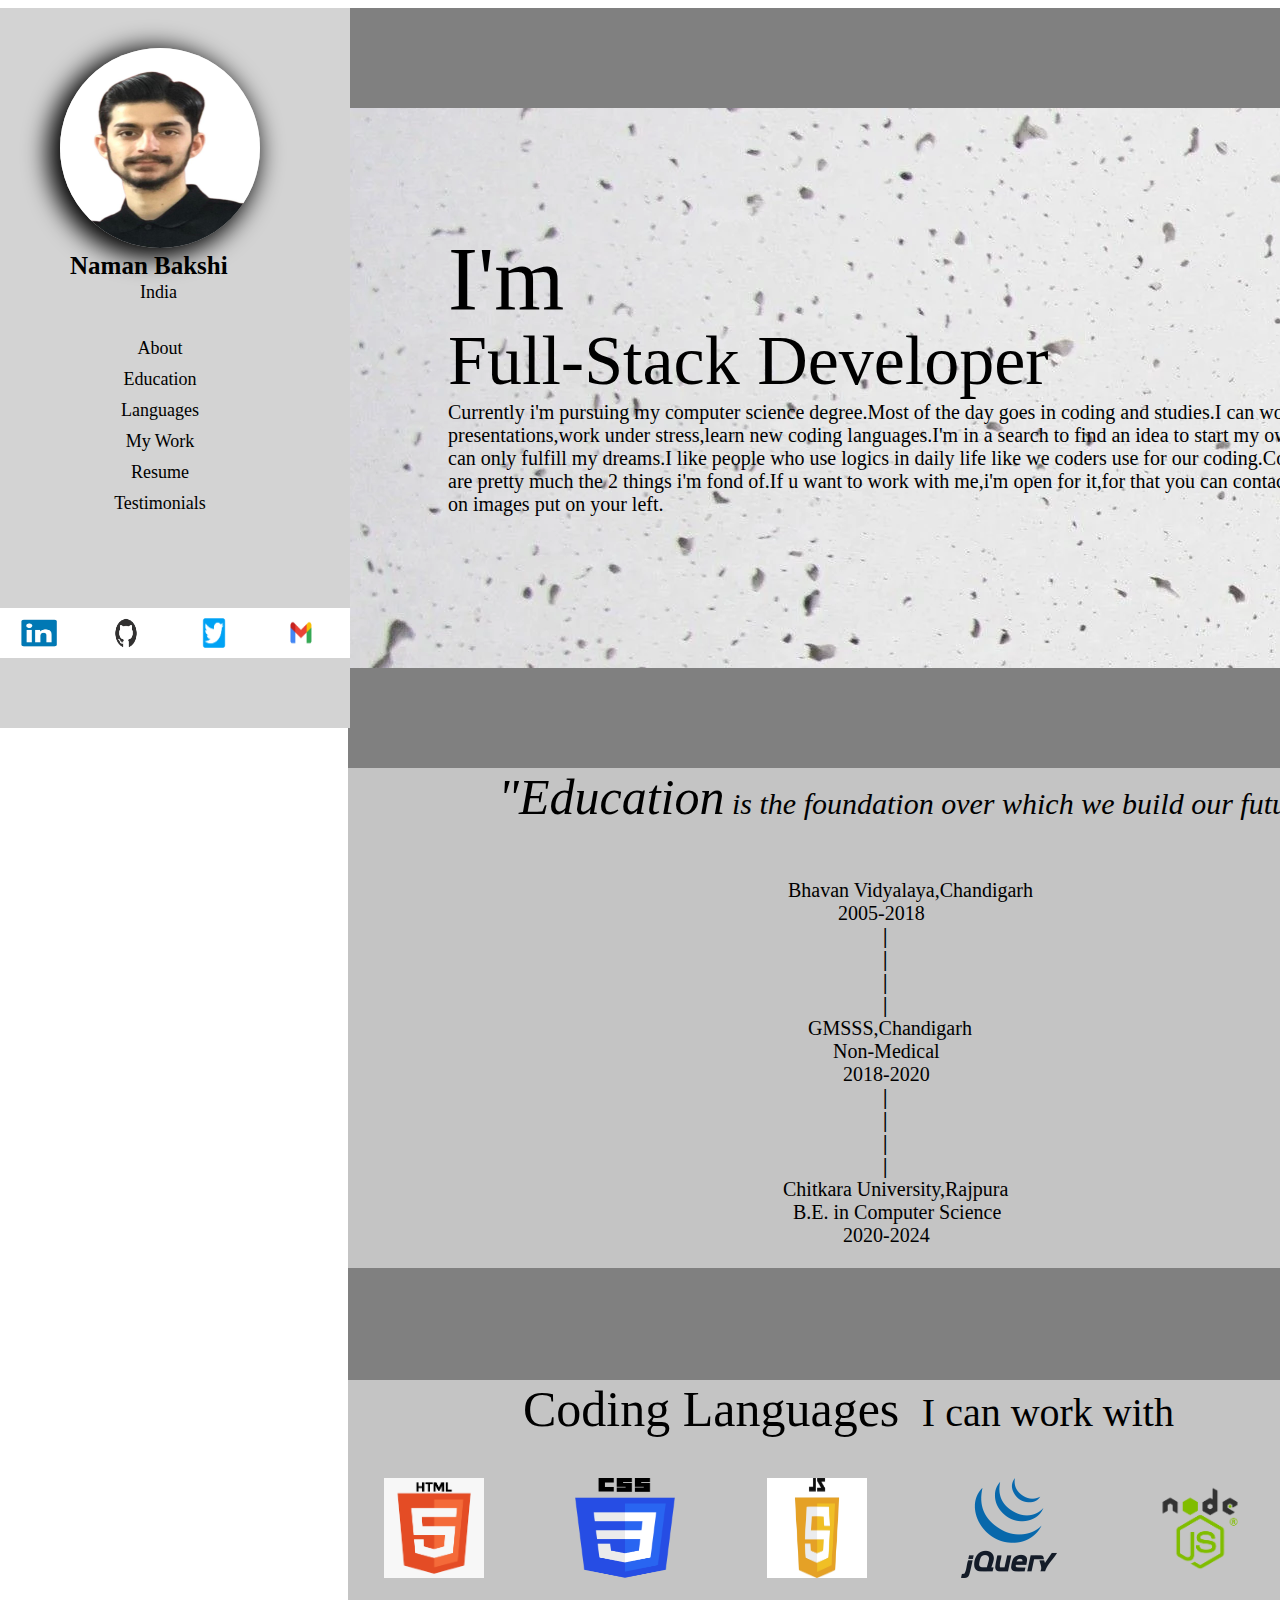
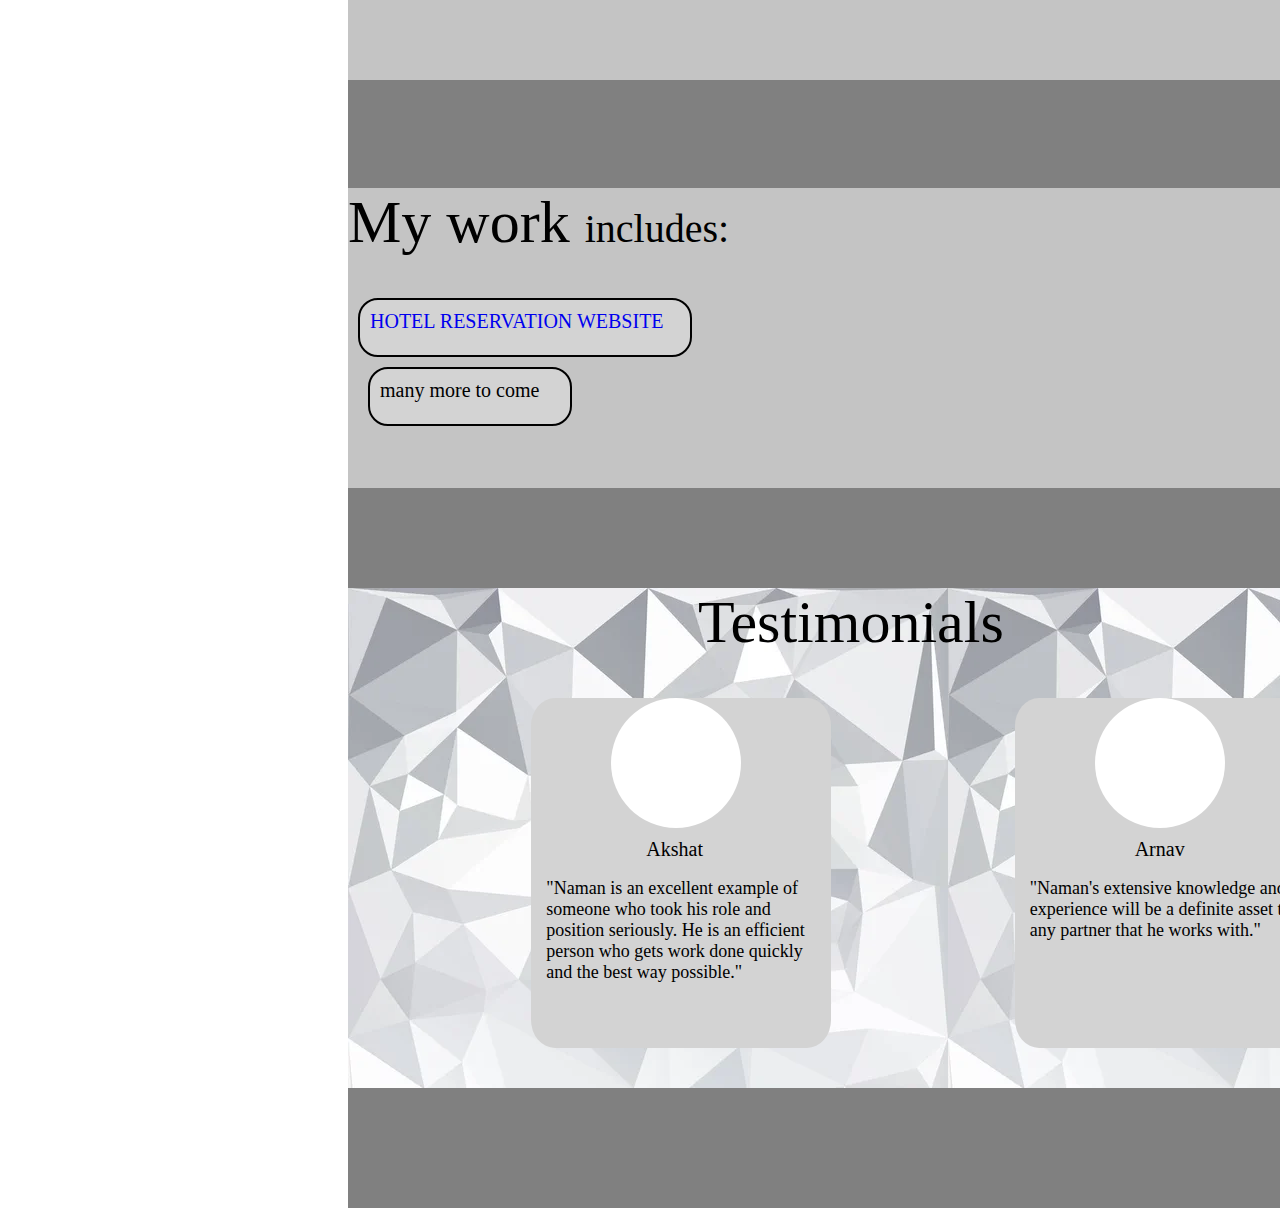
<file: index.html>
<!DOCTYPE html>
<html>
    <head>
        <title>portfolio</title>
		<link rel="stylesheet" href="styles.css">
    </head>
    <body>
	    <div id="main-div">
	        <div id="d1" style="background-color:lightgrey;height:720px;width:350px;position: fixed;left: 0;">
			    <div id="d11" style="height:300px;width:350px;">
				   <img src="./assets/me.jpeg" alt="img not found" height="200px" width="200px" style="margin:40px 60px 0px 60px;
				   border-radius:50%;box-shadow: -7px 5px 25px 5px black">
				   <div id="d111" style="height:30px;width:350px;font-size:25px;
				  font-family:Lucida Handwriting;margin-left:70px;font-weight:bold">Naman Bakshi</div>
				   <div id="d112" style="height:25px;width:350px;font-size:18px;margin-left:140px">India</div>
				   
				</div>
				
				<div id="d12" style="height:300px;width:350px;font-size:18px">
					<ul type="none" style="margin:0px 60px">
					    <li id="l1" style="margin:0px 70px 10px 0px;text-align:center;padding-top:30px"><a href="#d2" style="text-decoration:none;color:black">About</a></li>
						<li id="l2" style="margin:0px 70px 10px 0px;text-align:center"><a href="#d22" style="text-decoration:none;color:black">Education</a></li>
						<li id="l3" style="margin:0px 70px 10px 0px;text-align:center"><a href="#d3" style="text-decoration:none;color:black">Languages</a></li>
						<li id="l4" style="margin:0px 70px 10px 0px;text-align:center"><a href="#d5" style="text-decoration:none;color:black">My Work</a></li>
						<li id="l5" style="margin:0px 70px 10px 0px;text-align:center"><a href="./assets/newresume.pdf" target="_blank" style="text-decoration:none;color:black">Resume</a></li>
						<li id="l7" style="margin:0px 70px 10px 0px;text-align:center"><a href="#d4" style="text-decoration:none;color:black">Testimonials</a></li>
					</ul>
						
				</div>
				
				<div id="d13" style="background-color:white;height:30px;width:350px;display:flex;justify-content:space-around;padding:10px 0px">
				 
				    <div id="s100" style="height:50px;width:50px ;"><a href="https://www.linkedin.com/authwall?trk=gf&trkInfo=AQExnPjXJcct4QAAAYIX04tgYJlCjdsDBHDd5edO96_D2kfQ52VFo3NWRLImhxBdiFD2s3nSRE-UdQ-splRWkqiuVIhowfuZfwApc_CwKzJjS8BDs45FGCSS14Rqmp58nWqQPjA=&original_referer=https://www.bing.com/&sessionRedirect=https%3A%2F%2Fwww.linkedin.com%2Fcompany%2Flinkedin" target="_blank" style="text-decoration:none"><img id="t1" src="./assets/likedin.jpg" height="30px" width="40px"></a></div>
				    <div id="s111" style="height:50px;width:50px ;"><a href="https://github.com/" target="_blank" style="text-decoration:none"><img id="t2" src="./assets/github.png" height="30px" width="40px"></a></div>
				    <div id="s122" style="height:50px;width:50px ;"><a href="https://twitter.com/" target="_blank" style="text-decoration:none"><img id="t3" src="./assets/twitter.png" height="30px" width="40px"></a></div>
				    <div id="s133" style="height:50px;width:50px ;"><a href="https://accounts.google.com/signin/v2/identifier?service=mail&passive=1209600&osid=1&continue=https%3A%2F%2Fmail.google.com%2Fmail%2Fu%2F0%2F&followup=https%3A%2F%2Fmail.google.com%2Fmail%2Fu%2F0%2F&emr=1&flowName=GlifWebSignIn&flowEntry=ServiceLogin" target="_blank" style="text-decoration:none"><img id="t4" src="./assets/gmail.webp" height="30px" width="40px"></a></div>
				   
				</div>
			
			
			</div>
		    <div id="d2" style="background-color:grey;height:2800px;width:1150px;margin:0px 0px 0px 340px">
			    <div id="d21" style="background-color:#dcdcdc;height:500px;width:990px;margin:100px 0px;padding:30px 60px 30px 100px;
				background-image:url(./assets/marble.webp)">
				    <p style="font-size:90px;font-family:lavenderia">I'm</p>
					<p style="font-size:70px;font-family:Brush Script MT;margin:-100px 0px 10px">Full-Stack Developer</p>
					<p style="font-size:20px;margin:-10px 0px">Currently i'm pursuing my computer science degree.Most of the day goes in coding 
					and studies.I can work in teams,give presentations,work under stress,learn new coding languages.I'm in a search to find an 
					idea to start my own enterprise as it can only fulfill my dreams.I like people who use logics in daily life like we coders use
					for our coding.Coding and money are pretty much the 2 things i'm fond of.If u want to work with me,i'm open for it,for that you 
					can contact me by clicking on images put on your left.
			        
				</div>
				
				<div id="d22" style="height:500px;width:1150px;background-color:#c4c4c4">
				<pre id="p44" style="font-family:serif;font-size:30px;font-style:italic"><span style="font-size:50px;font-family:Bradley Hand">            "Education</span> is the foundation over which we build our future."</pre>
				<pre id="p33" style="font-family:serif;font-size:20px">   
               	                                                                        Bhavan Vidyalaya,Chandigarh
				                                                                  2005-2018
				                                                                          <strong> |</strong>
			                                                                                 <b>  |</b>
			                                                                                 <b>  |</b>
								                                         <b>  |</b> 
			                                                                    GMSSS,Chandigarh
							                                         Non-Medical
                                                                                                   2018-2020 	
                                                                                                     <b>      |</b>
                                                                                                        <b>   |</b>
                                                                                                          <b> |</b>
						                                                          <b> |</b> 
                                                                                       Chitkara University,Rajpura
						                                         B.E. in Computer Science
                                                                                                   2020-2024				
				</pre>
				</div>
				<br><br><br><br>
				<div id="d3" style="height:300px;width:1150px;background-color: #c4c4c4;">
				<pre id="d31" style="font-family:serif;font-size:40px"><span style="font-size:50px;">              Coding Languages </span> I can work with</pre>
				
			
				
				<div style="display:flex;justify-content:space-around">
				<div style="height:120px;width:120px;"><img id="im1" src="./assets/html.png" height="100px" width="100px"></div>
				<div style="height:120px;width:120px;"><img id="im2" src="./assets/css.png" height="100px" width="100px"></div>
				<div style="height:120px;width:120px;"><img id="im3" src="./assets/js.jpg" height="100px" width="100px"></div>
				<div style="height:120px;width:120px;"><img id="im4" src="./assets/jquery.gif" height="100px" width="100px"></div>
				<div style="height:120px;width:120px;"><img id="im5" src="./assets/nodejs.png" height="100px" width="100px"></div>
				<div style="height:120px;width:120px;"><img id="im6" src="./assets/ajax.jpg" height="100px" width="100px"></div>
				</div>
				
				</div><br><br><br><br><br><br>
				
				<div id="d5" style="height:300px;width:1150px;background-color:#c4c4c4;">
				    <div id="d56" style="width:500px;height:100px;font-size:40px;">includes:
					</div>
					
					<div id="d57" style="height:120px;width:1150px;margin:10px">
					    <div id="d578" style="height:35px;width:310px;background-color:lightgrey;border-radius:20px;padding:10px;border:2px solid black">
						<a id="d579" href="https://pranav-github02.github.io/Profence/" target="_blank" style="text-decoration:none;font-size:20px">HOTEL RESERVATION WEBSITE</a>
						</div>
						
						<div id="d579" style="height:35px;width:180px;background-color:lightgrey;border-radius:20px;padding:10px;border:2px solid black;
						margin:10px">
						<a style="text-decoration:none;font-size:20px">many more to come</a>
						</div>
					
					</div>
				</div><br><br><br><br><br>
				
				<div id="d4" style="height:500px;width:1150px;background-color:lightgreen;background-image:url(./assets/tri2.jpg)">
				    
					<div id="d41" style="height:100px;width:300px;margin:10px 350px">
					<div style="font-size:60px;font-family:algerian;">Testimonials</div>
					</div>
					
					<div id="d6" style="height:350px;width:1150px;display:flex;justify-content:space-evenly">
					<div id="d42" style="height:350px;width:300px;background-color:lightgrey;;border-radius:8%;">
				     
					 <div id="d45" style="height:130px;width:130px;background-color:white;border-radius:50%;margin-left:80px;">  
					 </div>
					 
					 <div id="d46" style="height:30px;width:80px;margin-left:80px;font-size:20px;
					 padding:10px 35px">Akshat</div>
					 <div id="d47" style="height:130px;width:270px;margin-left:15px;font-size:18px">
					 "Naman is an excellent example of someone who took his role and position seriously. He is an efficient person 
					 who gets work done quickly and the best way possible."
					 </div>
		
					</div>
					
					<div id="d43" style="height:350px;width:300px;background-color:lightgrey;border-radius:8%;">
				     
					 <div id="d45" style="height:130px;width:130px;background-color:white;border-radius:50%;margin-left:80px;
					 ">  
					 </div>
					 
					 <div id="d46" style="height:30px;width:80px;margin-left:80px;font-size:20px;
					 padding:10px 35px">&nbsp;Arnav</div>
					 <div id="d47" style="height:130px;width:270px;margin-left:15px;font-size:18px">
					 "Naman's extensive knowledge and experience will be a definite asset to any partner that he works with."
					 </div>
		
					</div>
					
					</div>
					
                     					
			    </div><br><br>
				
				 
				
			</div>
			
		
		</div>
    </body>

</html>
</file>
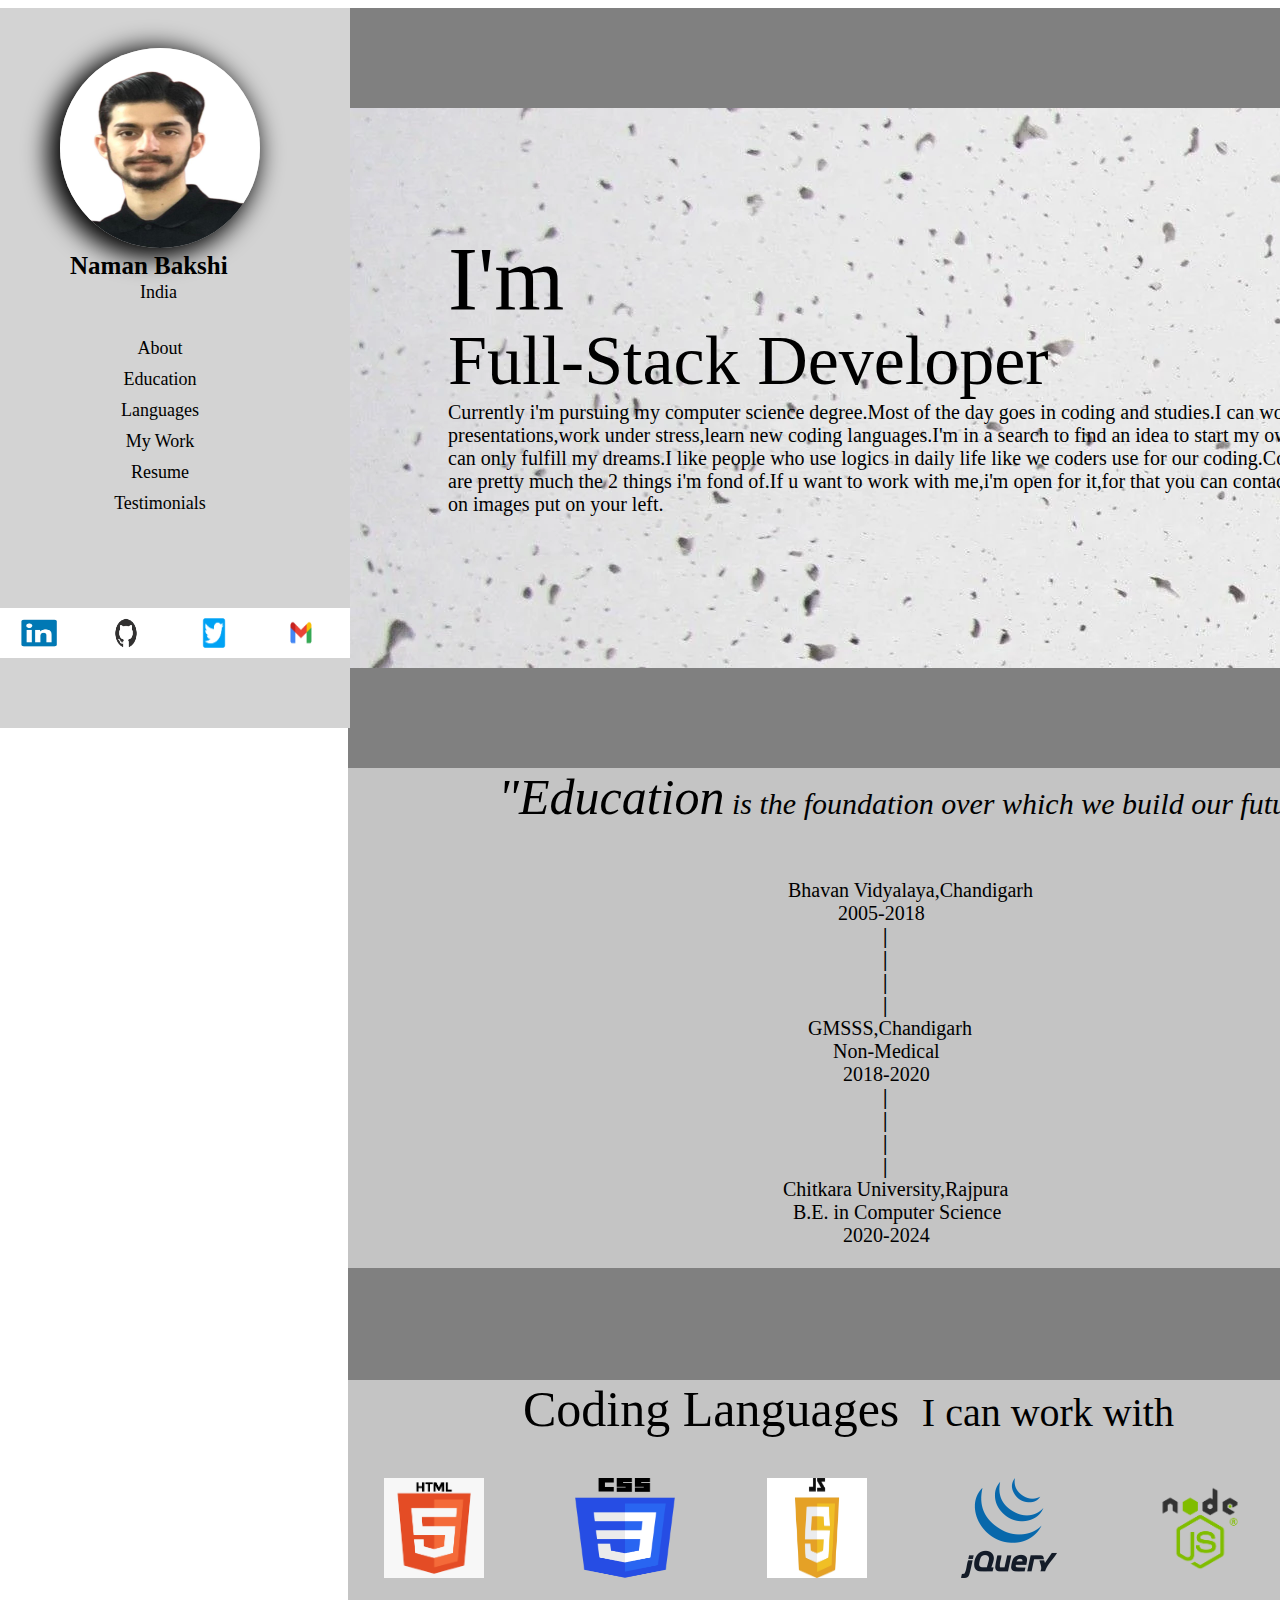
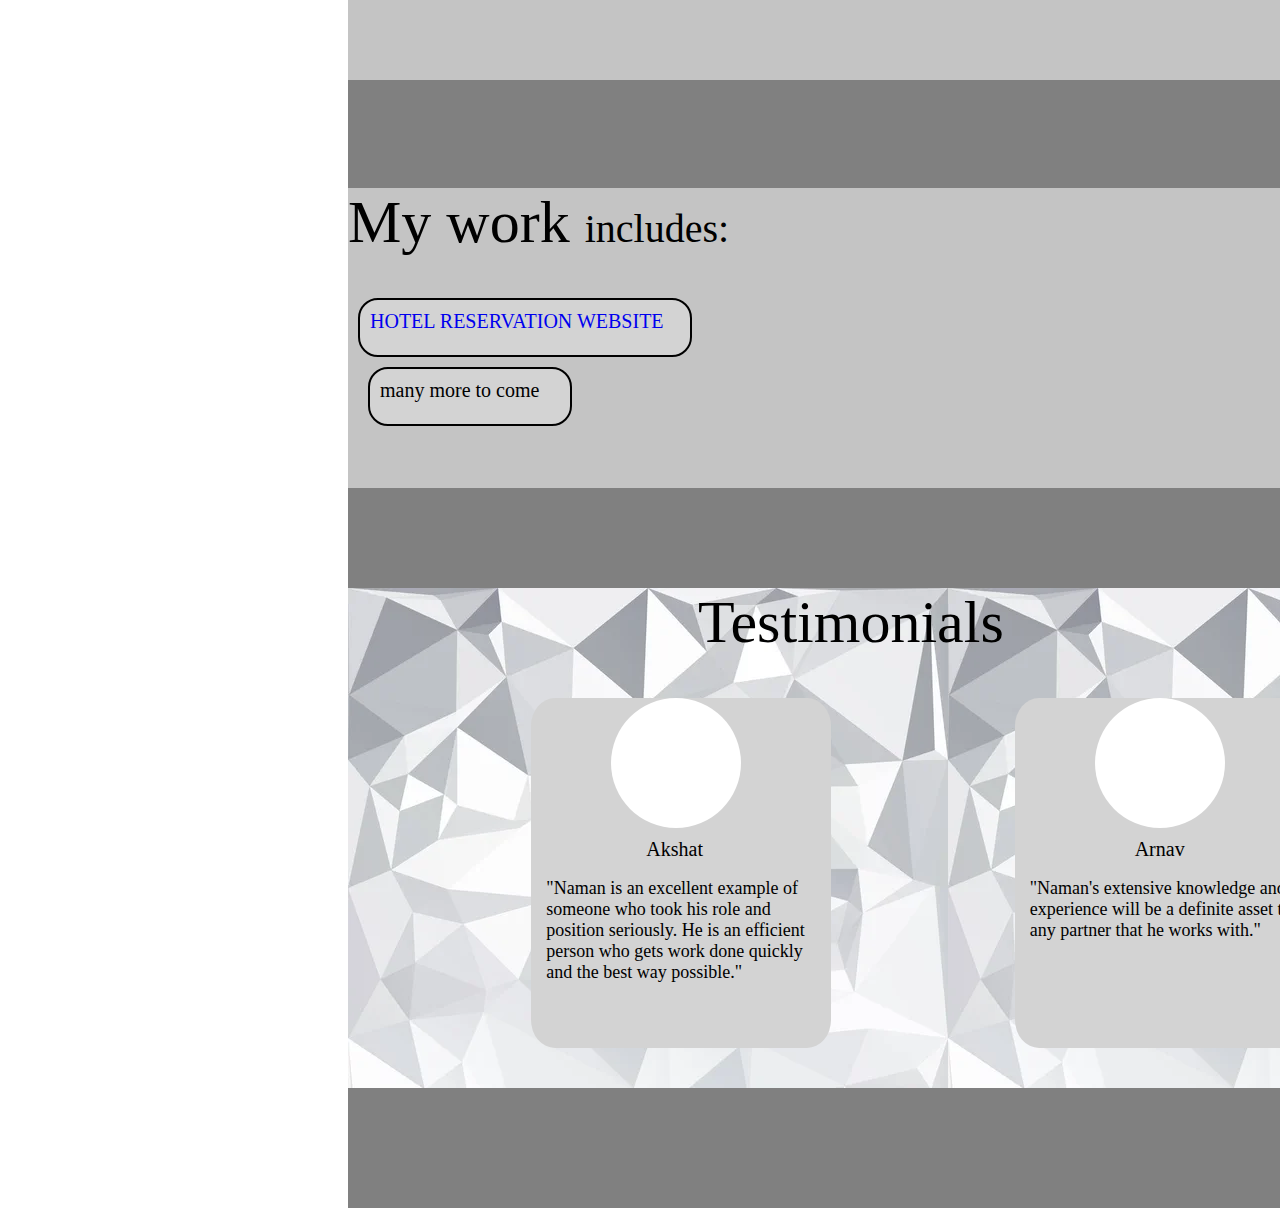
<file: newportfolio.html>
<!DOCTYPE html>
<html>
    <head>
        <title>portfolio</title>
		<link rel="stylesheet" href="styles.css">
    </head>
    <body>
	    <div id="main-div">
	        <div id="d1" style="background-color:lightgrey;height:720px;width:350px;position: fixed;left: 0;">
			    <div id="d11" style="height:300px;width:350px;">
				   <img src="./assets/me.jpeg" alt="img not found" height="200px" width="200px" style="margin:40px 60px 0px 60px;
				   border-radius:50%;box-shadow: -7px 5px 25px 5px black">
				   <div id="d111" style="height:30px;width:350px;font-size:25px;
				  font-family:Lucida Handwriting;margin-left:70px;font-weight:bold">Naman Bakshi</div>
				   <div id="d112" style="height:25px;width:350px;font-size:18px;margin-left:140px">India</div>
				   
				</div>
				
				<div id="d12" style="height:300px;width:350px;font-size:18px">
					<ul type="none" style="margin:0px 60px">
					    <li id="l1" style="margin:0px 70px 10px 0px;text-align:center;padding-top:30px"><a href="#d2" style="text-decoration:none;color:black">About</a></li>
						<li id="l2" style="margin:0px 70px 10px 0px;text-align:center"><a href="#d22" style="text-decoration:none;color:black">Education</a></li>
						<li id="l3" style="margin:0px 70px 10px 0px;text-align:center"><a href="#d3" style="text-decoration:none;color:black">Languages</a></li>
						<li id="l4" style="margin:0px 70px 10px 0px;text-align:center"><a href="#d5" style="text-decoration:none;color:black">My Work</a></li>
						<li id="l5" style="margin:0px 70px 10px 0px;text-align:center"><a href="./assets/newresume.pdf" target="_blank" style="text-decoration:none;color:black">Resume</a></li>
						<li id="l7" style="margin:0px 70px 10px 0px;text-align:center"><a href="#d4" style="text-decoration:none;color:black">Testimonials</a></li>
					</ul>
						
				</div>
				
				<div id="d13" style="background-color:white;height:30px;width:350px;display:flex;justify-content:space-around;padding:10px 0px">
				 
				    <div id="s100" style="height:50px;width:50px ;"><a href="https://www.linkedin.com/authwall?trk=gf&trkInfo=AQExnPjXJcct4QAAAYIX04tgYJlCjdsDBHDd5edO96_D2kfQ52VFo3NWRLImhxBdiFD2s3nSRE-UdQ-splRWkqiuVIhowfuZfwApc_CwKzJjS8BDs45FGCSS14Rqmp58nWqQPjA=&original_referer=https://www.bing.com/&sessionRedirect=https%3A%2F%2Fwww.linkedin.com%2Fcompany%2Flinkedin" target="_blank" style="text-decoration:none"><img id="t1" src="./assets/likedin.jpg" height="30px" width="40px"></a></div>
				    <div id="s111" style="height:50px;width:50px ;"><a href="https://github.com/" target="_blank" style="text-decoration:none"><img id="t2" src="./assets/github.png" height="30px" width="40px"></a></div>
				    <div id="s122" style="height:50px;width:50px ;"><a href="https://twitter.com/" target="_blank" style="text-decoration:none"><img id="t3" src="./assets/twitter.png" height="30px" width="40px"></a></div>
				    <div id="s133" style="height:50px;width:50px ;"><a href="https://accounts.google.com/signin/v2/identifier?service=mail&passive=1209600&osid=1&continue=https%3A%2F%2Fmail.google.com%2Fmail%2Fu%2F0%2F&followup=https%3A%2F%2Fmail.google.com%2Fmail%2Fu%2F0%2F&emr=1&flowName=GlifWebSignIn&flowEntry=ServiceLogin" target="_blank" style="text-decoration:none"><img id="t4" src="./assets/gmail.webp" height="30px" width="40px"></a></div>
				   
				</div>
			
			
			</div>
		    <div id="d2" style="background-color:grey;height:2800px;width:1150px;margin:0px 0px 0px 340px">
			    <div id="d21" style="background-color:#dcdcdc;height:500px;width:990px;margin:100px 0px;padding:30px 60px 30px 100px;
				background-image:url(./assets/marble.webp)">
				    <p style="font-size:90px;font-family:lavenderia">I'm</p>
					<p style="font-size:70px;font-family:Brush Script MT;margin:-100px 0px 10px">Full-Stack Developer</p>
					<p style="font-size:20px;margin:-10px 0px">Currently i'm pursuing my computer science degree.Most of the day goes in coding 
					and studies.I can work in teams,give presentations,work under stress,learn new coding languages.I'm in a search to find an 
					idea to start my own enterprise as it can only fulfill my dreams.I like people who use logics in daily life like we coders use
					for our coding.Coding and money are pretty much the 2 things i'm fond of.If u want to work with me,i'm open for it,for that you 
					can contact me by clicking on images put on your left.
			        
				</div>
				
				<div id="d22" style="height:500px;width:1150px;background-color:#c4c4c4">
				<pre id="p44" style="font-family:serif;font-size:30px;font-style:italic"><span style="font-size:50px;font-family:Bradley Hand">            "Education</span> is the foundation over which we build our future."</pre>
				<pre id="p33" style="font-family:serif;font-size:20px">   
               	                                                                        Bhavan Vidyalaya,Chandigarh
				                                                                  2005-2018
				                                                                          <strong> |</strong>
			                                                                                 <b>  |</b>
			                                                                                 <b>  |</b>
								                                         <b>  |</b> 
			                                                                    GMSSS,Chandigarh
							                                         Non-Medical
                                                                                                   2018-2020 	
                                                                                                     <b>      |</b>
                                                                                                        <b>   |</b>
                                                                                                          <b> |</b>
						                                                          <b> |</b> 
                                                                                       Chitkara University,Rajpura
						                                         B.E. in Computer Science
                                                                                                   2020-2024				
				</pre>
				</div>
				<br><br><br><br>
				<div id="d3" style="height:300px;width:1150px;background-color: #c4c4c4;">
				<pre id="d31" style="font-family:serif;font-size:40px"><span style="font-size:50px;">              Coding Languages </span> I can work with</pre>
				
			
				
				<div style="display:flex;justify-content:space-around">
				<div style="height:120px;width:120px;"><img id="im1" src="./assets/html.png" height="100px" width="100px"></div>
				<div style="height:120px;width:120px;"><img id="im2" src="./assets/css.png" height="100px" width="100px"></div>
				<div style="height:120px;width:120px;"><img id="im3" src="./assets/js.jpg" height="100px" width="100px"></div>
				<div style="height:120px;width:120px;"><img id="im4" src="./assets/jquery.gif" height="100px" width="100px"></div>
				<div style="height:120px;width:120px;"><img id="im5" src="./assets/nodejs.png" height="100px" width="100px"></div>
				<div style="height:120px;width:120px;"><img id="im6" src="./assets/ajax.jpg" height="100px" width="100px"></div>
				</div>
				
				</div><br><br><br><br><br><br>
				
				<div id="d5" style="height:300px;width:1150px;background-color:#c4c4c4;">
				    <div id="d56" style="width:500px;height:100px;font-size:40px;">includes:
					</div>
					
					<div id="d57" style="height:120px;width:1150px;margin:10px">
					    <div id="d578" style="height:35px;width:310px;background-color:lightgrey;border-radius:20px;padding:10px;border:2px solid black">
						<a id="d579" href="https://pranav-github02.github.io/Profence/" target="_blank" style="text-decoration:none;font-size:20px">HOTEL RESERVATION WEBSITE</a>
						</div>
						
						<div id="d579" style="height:35px;width:180px;background-color:lightgrey;border-radius:20px;padding:10px;border:2px solid black;
						margin:10px">
						<a style="text-decoration:none;font-size:20px">many more to come</a>
						</div>
					
					</div>
				</div><br><br><br><br><br>
				
				<div id="d4" style="height:500px;width:1150px;background-color:lightgreen;background-image:url(./assets/tri2.jpg)">
				    
					<div id="d41" style="height:100px;width:300px;margin:10px 350px">
					<div style="font-size:60px;font-family:algerian;">Testimonials</div>
					</div>
					
					<div id="d6" style="height:350px;width:1150px;display:flex;justify-content:space-evenly">
					<div id="d42" style="height:350px;width:300px;background-color:lightgrey;;border-radius:8%;">
				     
					 <div id="d45" style="height:130px;width:130px;background-color:white;border-radius:50%;margin-left:80px;">  
					 </div>
					 
					 <div id="d46" style="height:30px;width:80px;margin-left:80px;font-size:20px;
					 padding:10px 35px">Akshat</div>
					 <div id="d47" style="height:130px;width:270px;margin-left:15px;font-size:18px">
					 "Naman is an excellent example of someone who took his role and position seriously. He is an efficient person 
					 who gets work done quickly and the best way possible."
					 </div>
		
					</div>
					
					<div id="d43" style="height:350px;width:300px;background-color:lightgrey;border-radius:8%;">
				     
					 <div id="d45" style="height:130px;width:130px;background-color:white;border-radius:50%;margin-left:80px;
					 ">  
					 </div>
					 
					 <div id="d46" style="height:30px;width:80px;margin-left:80px;font-size:20px;
					 padding:10px 35px">&nbsp;Arnav</div>
					 <div id="d47" style="height:130px;width:270px;margin-left:15px;font-size:18px">
					 "Naman's extensive knowledge and experience will be a definite asset to any partner that he works with."
					 </div>
		
					</div>
					
					</div>
					
                     					
			    </div><br><br>
				
				 
				
			</div>
			
		
		</div>
    </body>

</html>
</file>
<file: styles.css>
#d56::before{
    content:"My work ";
    font-family:Lucida Handwriting;
    font-size:60px;
 }
 
 #d579:hover{
     color:black;
           
    
 }
 #d42:hover,#d43:hover{
    box-shadow:5px 15px 15px black;
 }
 
 #main-div{
    display:flex;
 }
 
 #l1:hover{
     font-size:22px;
     font-weight:bold;
 }
 
 #l2:hover{
     font-size:22px;
     font-weight:bold;
 }
 
 #l3:hover{
     font-size:22px;
     font-weight:bold;
 }
 
 #l4:hover{
     font-size:22px;
     font-weight:bold;
 }

 #l5:hover{
     font-size:22px;
     font-weight:bold;
 }

 #l6:hover{
     font-size:22px;
     font-weight:bold;
 }

 #l7:hover{
     font-size:22px;
     font-weight:bold;
 }

 #t1:hover{
  border:2px solid black;
 }		
 
 #t2:hover{
  border:2px solid black;
 }

 #t3:hover{
  border:2px solid black;
 }

 #t4:hover{
  border:2px solid black;
 }

 #im1:hover,#im2:hover,#im3:hover,#im4:hover,#im5:hover,#im6:hover{
    height:120px;
    width:120px;
 }
</file>
